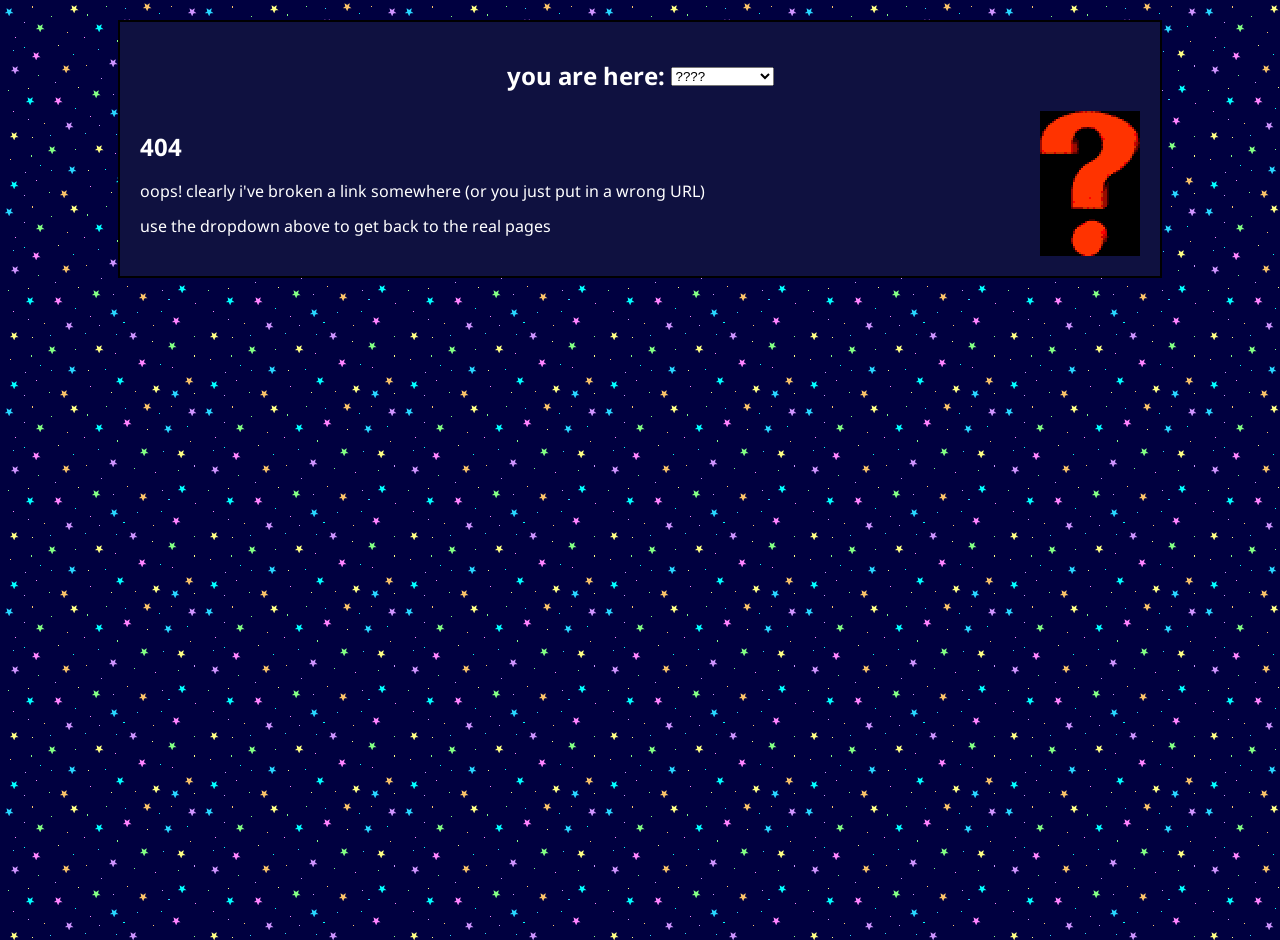
<file: 404old.html>
<!DOCTYPE html>
<html lang="en">
    <head>
        <meta charset="UTF-8" />
        <title>oe07.eu - 404</title>
        <link href="./style3.css" rel="stylesheet" />
        
    </head>
    <body>
        <div class="container">
        
        <main>
            <header>
                <!-- <img src="assets/welcome.gif" alt="Welcome to oe07.eu" class="banner-image"/> -->
            </header>
            <nav>
                <!-- <ul>
                    <li><a href="/">Home</a></li>
                    <li><a href="/page1">Page 1</a></li>
                    <li><a href="/page2">Page 2</a></li>
                </ul> -->
                <h2 style="display: inline;">you are here:&nbsp; </h2>
                <select onchange="location = this.value;">
                    <option selected="" value="">????</option>
                    <hr>
                    <option value="index.html">homepage</option>
                    <option value="about.html">about me</option>
                    <option value="links.html">links</option> 
                    <option value="/explore.html">placeholder 2</option>
                    <option value="/guestbook.html">placeholder 3</option>
                </select>
            </nav>
            <div style="display:flex;align-items:center;gap:1rem;">
                <div style="flex:1;">
                    <h2>404</h2>
                    <p>oops! clearly i've broken a link somewhere (or you just put in a wrong URL)</p>
                    <p>use the dropdown above to get back to the real pages</p>
                </div>
                <img src="assets/404.gif" alt="a pixel art character shrugging" class="pixel-art" style="width:10%;height:auto;">
            </div>
</file>
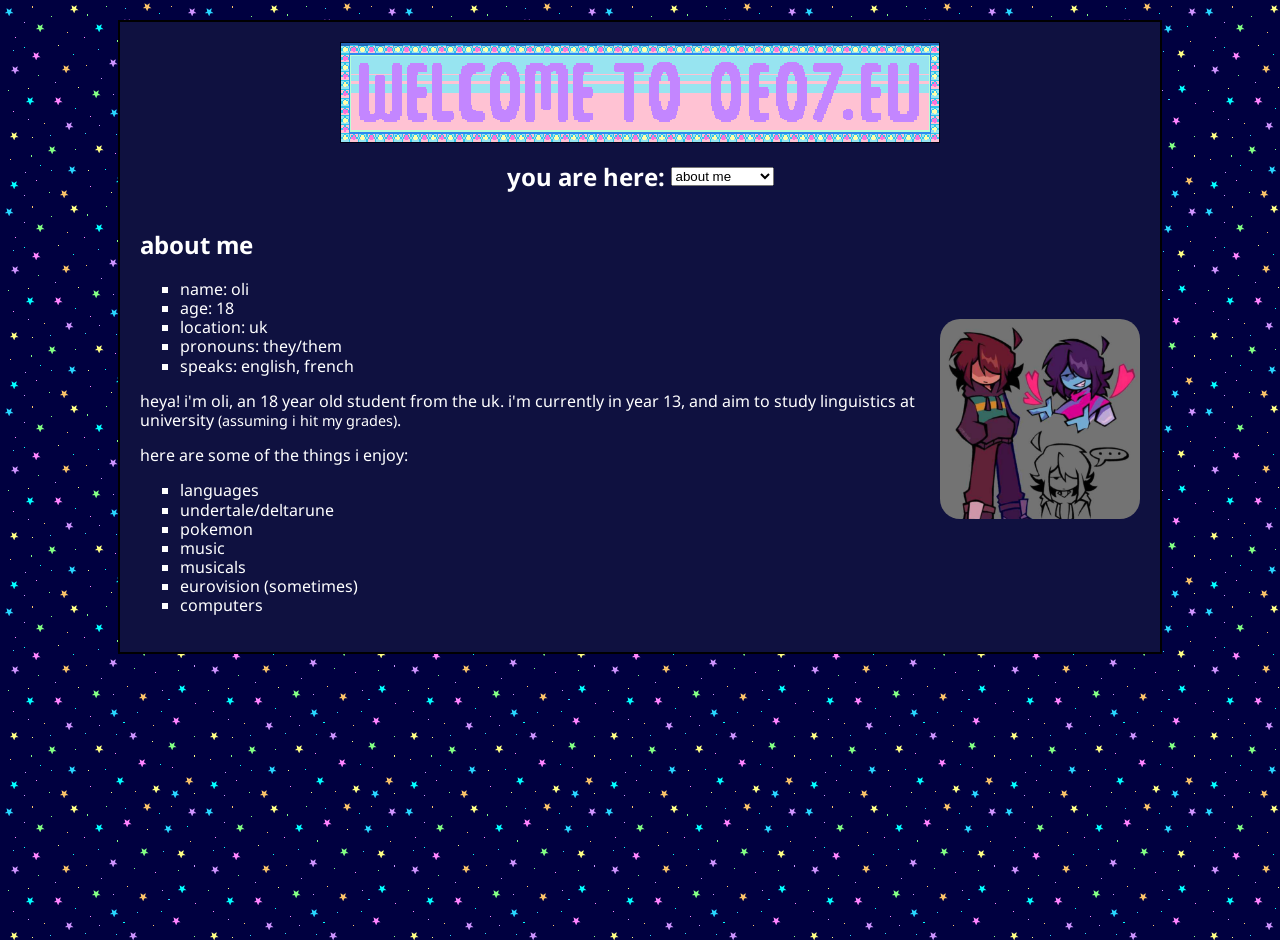
<file: about.html>
<!DOCTYPE html>
<html lang="en">
    <head>
        <meta charset="UTF-8" />
        <title>oe07.eu - about me</title>
        <link href="./style3.css" rel="stylesheet" />
        
    </head>
    <body>
        <div class="container">
        
        <main>
            <header>
                <img src="assets/welcome.gif" alt="Welcome to oe07.eu" class="banner-image"/>
            </header>
            <nav>
                <!-- <ul>
                    <li><a href="/">Home</a></li>
                    <li><a href="/page1">Page 1</a></li>
                    <li><a href="/page2">Page 2</a></li>
                </ul> -->
                <h2 style="display: inline;">you are here:&nbsp; </h2>
                <select onchange="location = this.value;">
                    <option selected="" value="">about me</option>
                    <hr>
                    <option value="index.html">homepage</option>
                    <option value="links.html">links</option>
                    <option value="/poetry.html">placeholder 1</option>
                    <option value="/explore.html">placeholder 2</option>
                    <option value="/guestbook.html">placeholder 3</option>
                </select>
            </nav>
            
            <div>
                
                <div style="display:flex;align-items:center;gap:1rem;">
                    <div style="flex:1;">
                        <h2>about me</h2>
                        <!-- <h3>quick facts</h3> -->
                        <ul>
                            <li>name: oli</li>
                            <li>age: 18</li>
                            <li>location: uk</li>
                            <li>pronouns: they/them</li>
                            <li>speaks: english, french</li>
                        </ul>
                        <p>heya! i'm oli, an 18 year old student from the uk. i'm currently in year 13, and aim to study linguistics at university <span style="font-size: 0.9rem;">(assuming i hit my grades)</span>.</p>
                        <p>here are some of the things i enjoy:</p>
                        <ul>
                            <li>languages</li>
                            <li>undertale/deltarune</li>
                            <li>pokemon</li>
                            <li>music</li>
                            <li>musicals</li>
                            <li>eurovision (sometimes)</li>
                            <li>computers</li>
                        </ul>
                    </div>
                    <div>
                        <img src="assets/discordPfp.png" alt="my discord pfp - art of kris deltarune" style="width:200px;height:auto;border-radius:10%;">
                    </div>
            </div>
           

        </main>

</html>
</file>
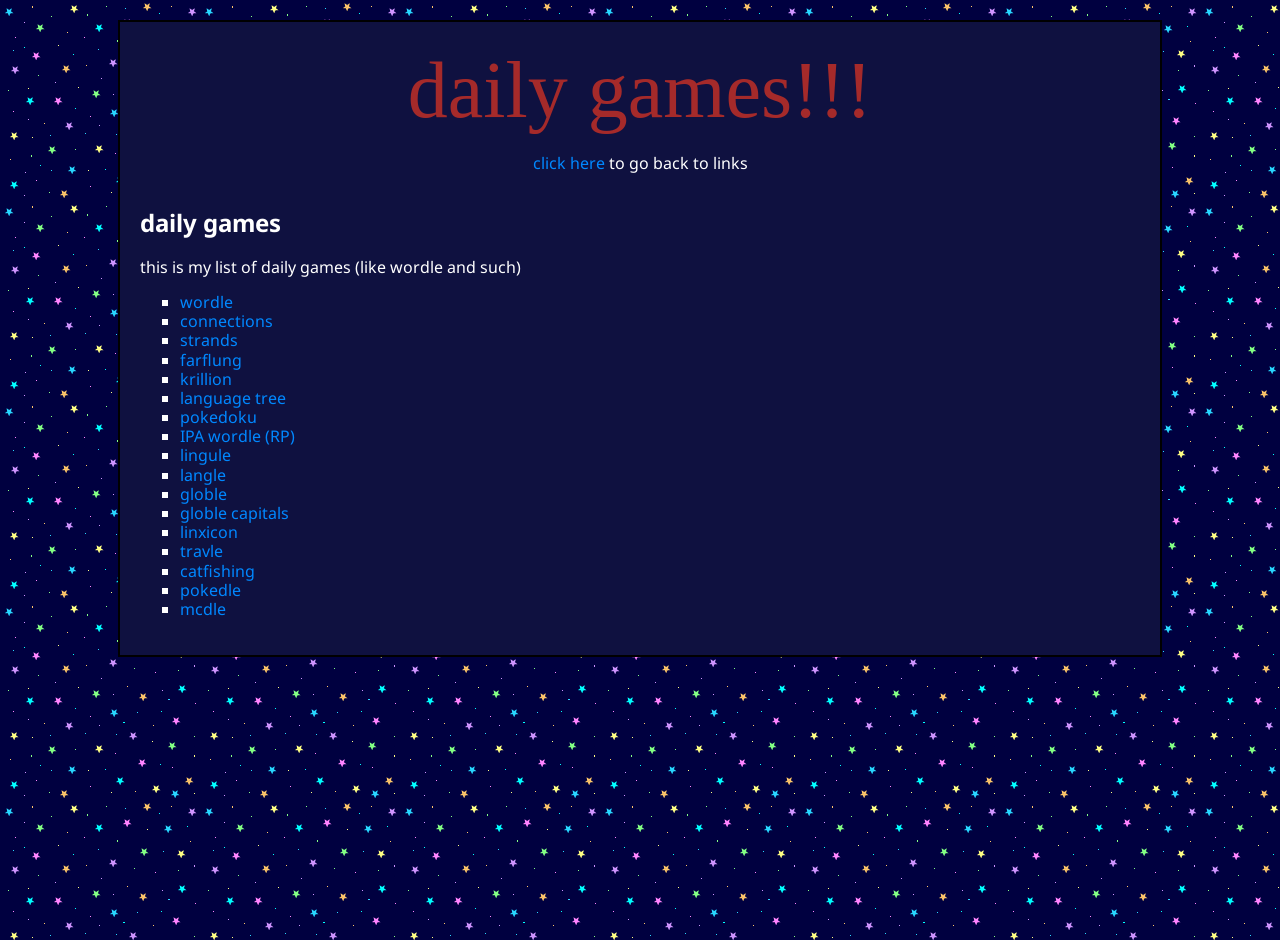
<file: dailies.html>
<!DOCTYPE html>
<html lang="en">
    <head>
        <meta charset="UTF-8" />
        <title>oe07.eu - daily games</title>
        <link href="./style3.css" rel="stylesheet" />
        
    </head>
    <body>
        
        <main>
            <header>
                <span style="font-family: 'Times New Roman', Times, serif; font-size: 5rem; display: flex; justify-content: center; color: brown;">daily games!!!</span>
            </header>
            <nav>
                <p><a href="links.html">click here</a> to go back to links</p>
            </nav>
            <h2>daily games</h2>
            <p>this is my list of daily games (like wordle and such)</p>
            <ul>
                <li><a href="https://www.nytimes.com/games/wordle/index.html" target="_blank">wordle</a></li>
                <li><a href="https://www.nytimes.com/games/connections" target="_blank">connections</a></li>
                <li><a href="https://www.nytimes.com/games/strands" target="_blank">strands</a></li>
                <li><a href="https://farflung.game/" target="_blank">farflung</a></li>
                <li><a href="https://krillion.io/" target="_blank">krillion</a></li>
                <li><a href="https://languagetree.app/" target="_blank">language tree</a></li>
                <li><a href="https://pokedoku.com/" target="_blank">pokedoku</a></li>
                <li><a href="https://bennw.github.io/werdel/#daily" target="_blank">IPA wordle (RP)</a></li>
                <li><a href="https://lingule.xyz/" target="_blank">lingule</a></li>
                <li><a href="https://langle.uk/" target="_blank">langle</a></li>
                <li><a href="https://globle-game.com/game" target="_blank">globle</a></li>
                <li><a href="https://globle-capitals.com/" target="_blank">globle capitals</a></li>
                <li><a href="https://linxicon.com/game" target="_blank">linxicon</a></li>
                <li><a href="https://travle.earth/" target="_blank">travle</a></li>
                <li><a href="https://catfishing.net/game/today" target="_blank">catfishing</a></li>
                <li><a href="https://pokedle.com/classic" target="_blank">pokedle</a></li>
                <li><a href="https://www.mcdle.net/" target="_blank">mcdle</a></li>
            </ul>
        </main>
    </body>
</html>
</file>
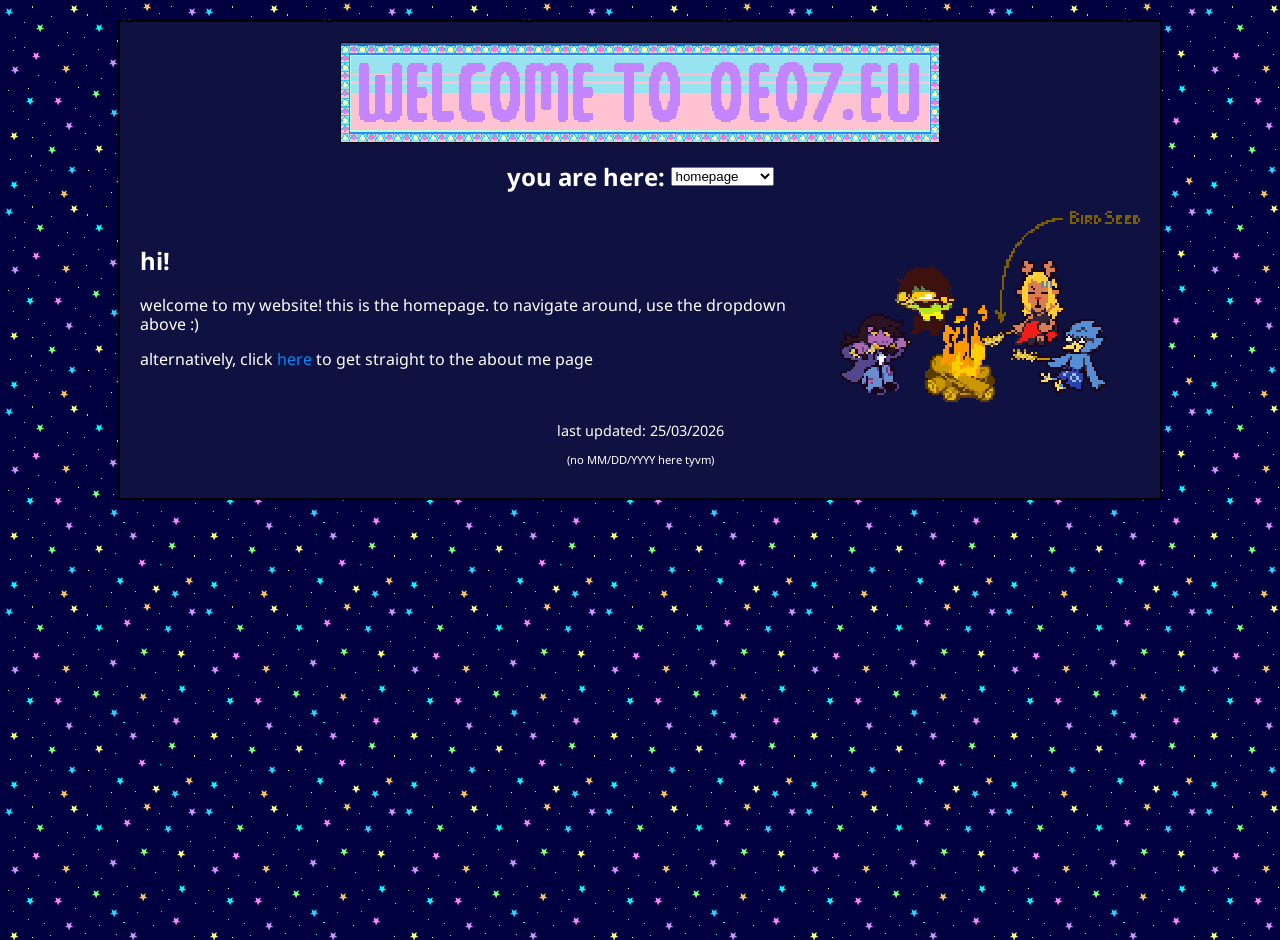
<file: indexOld.html>
<!DOCTYPE html>
<html lang="en">
    <head>
        <meta charset="UTF-8" />
        <title>oe07.eu - homepage</title>
        <link href="./style3.css" rel="stylesheet" />
        
    </head>
    <body>
        <div class="container">
        
        <main>
            <header>
                <img src="assets/welcome.gif" alt="Welcome to oe07.eu" class="banner-image"/>
            </header>
            <nav>
                <!-- <ul>
                    <li><a href="/">Home</a></li>
                    <li><a href="/page1">Page 1</a></li>
                    <li><a href="/page2">Page 2</a></li>
                </ul> -->
                <h2 style="display: inline;">you are here:&nbsp; </h2>
                <select onchange="location = this.value;">
                    <option selected="" value="">homepage</option>
                    <hr>
                    <option value="about.html">about me</option>
                    <option value="links.html">links</option>
                    <option value="/poetry.html">placeholder 1</option>
                    <option value="/explore.html">placeholder 2</option>
                    <option value="/guestbook.html">placeholder 3</option>
                </select>
            </nav>
            <div style="display:flex;align-items:center;gap:1rem;">
                <div style="flex:1;">
                    <h2>hi!</h2>
                    <p>welcome to my website! this is the homepage. to navigate around, use the dropdown above :)</p>
                    <p>alternatively, click <a href="about.html">here</a> to get straight to the about me page</p>
                </div>
                <img src="assets/deltaruneCampfire.gif" alt="deltarune party members around a campfire" class="pixel-art" style="width:30%;height:auto;">
            </div>
           
            <footer>
                <p>last updated: 25/03/2026</p>
                <p style="font-size: 0.7rem;">(no MM/DD/YYYY here tyvm)</p>
        </main>
        

</html>
</file>
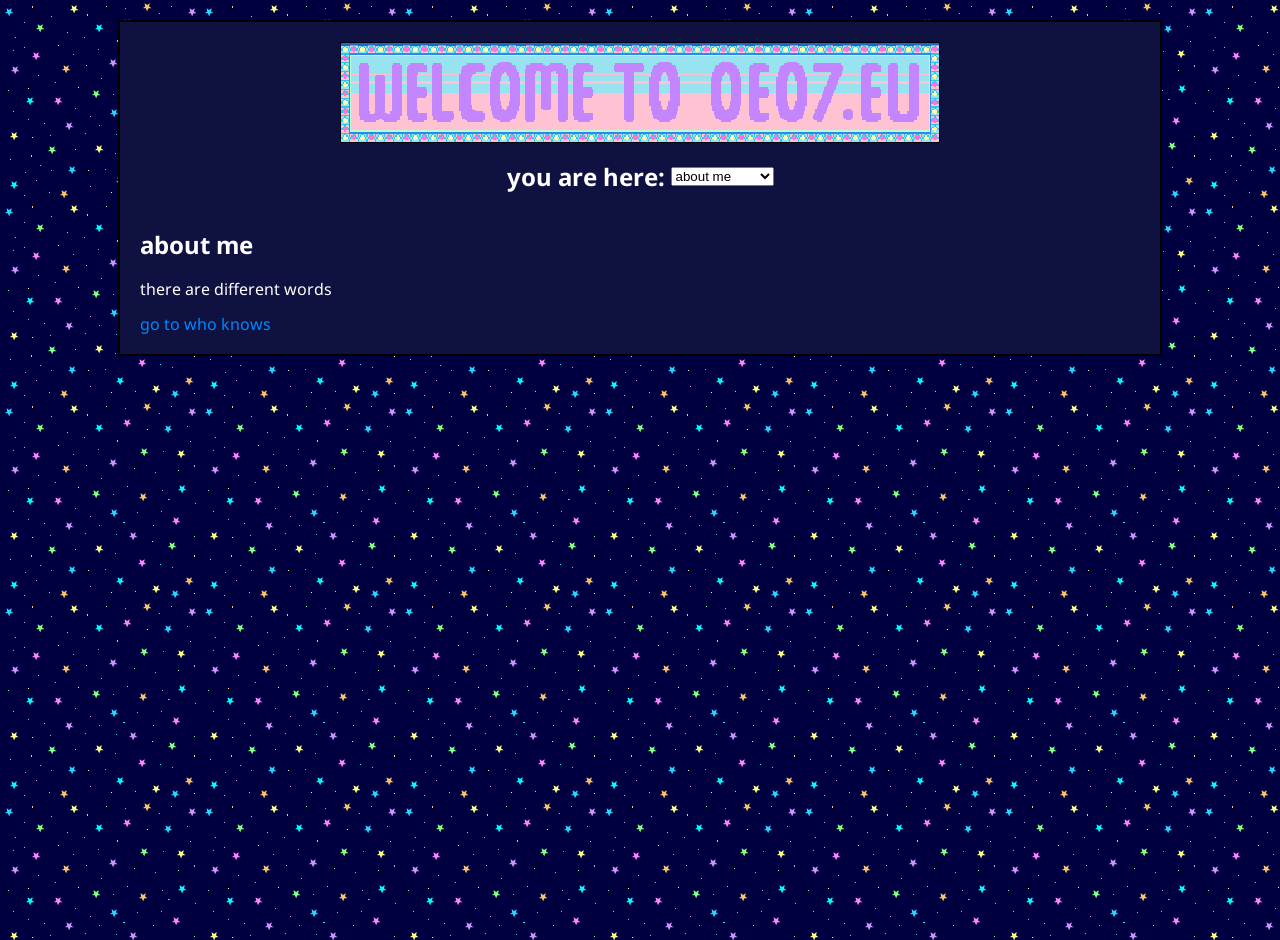
<file: testPage.html>
<!DOCTYPE html>
<html lang="en">
    <head>
        <meta charset="UTF-8" />

        <link href="./style3.css" rel="stylesheet" />
        
    </head>
    <body>
        <div class="container">
        
        <main>
            <header>
                <img src="assets/welcome.gif" alt="Welcome to oe07.eu" class="banner-image"/>
            </header>
            <nav>
                <!-- <ul>
                    <li><a href="/">Home</a></li>
                    <li><a href="/page1">Page 1</a></li>
                    <li><a href="/page2">Page 2</a></li>
                </ul> -->
                <h2 style="display: inline;">you are here:&nbsp; </h2>
                <select onchange="location = this.value;">
                    <option selected="" value="">about me</option>
                    <hr>
                    <option value="index3.html">homepage</option>
                    <option value="/visual-art.html">links</option>
                    <option value="/poetry.html">placeholder 1</option>
                    <option value="/explore.html">placeholder 2</option>
                    <option value="/guestbook.html">placeholder 3</option>
                </select>
            </nav>
            <h2>about me</h2>
            <p>there are different words</p>
            <a href="index2.html">go to who knows</a>
        </main>

</html>
</file>
<file: style3.css>
@import url('https://fonts.googleapis.com/css2?family=Noto+Sans:ital,wght@0,100..900;1,100..900&display=swap');

:root {
  /* Background Colors: */
--background-color: #010101;
--content-background-color: #0f1140;
--sidebar-background-color: #1b5e20;

  /* Background Image */
  --background-image: url("assets/rainbowstar.gif");

  /* Text Colors: */
  --text-color: #ffffff;
  --sidebar-text-color: #ffffff;
  --link-color: #0088ff;
  --link-color-hover: #00aaff;

  /* Text: */
  --font: "Noto Sans", sans-serif;
  --font-size: 1em;

  /* Other Settings: */
  --margin: 20px;
  --padding: 20px;
  --border: 2px solid #000000;
  --round-borders: 0px;
  --sidebar-width: 210px;
}

body {
  display: flex;
  align-items: flex-start;
  justify-content: center;
  min-height: 100vh;
  font-size: var(--font-size);
  margin: 0;
  padding: var(--margin);
  color: var(--text-color);
  font-family: var(--font);
  line-height: 1.2;
  background: var(--background-color);
  background-image: var(--background-image);
  /* background-size: 100%; */
  /* filter: drop-shadow(10px 10px 0px rgba(0, 0, 0, 0.7)); */
  
}

ul {
  /* padding: 0; */
  /* list-style-image: url("assets/bullet.gif"); */
  list-style-type: square;
  
  /* user-select: none; */
}

main {
    width: 1000px;
    grid-area: main;
    overflow-y: auto;
    padding: var(--padding);
    background: var(--content-background-color);
    border: var(--border);
    border-radius: var(--round-borders);
}


nav {
    display: flex;
    align-items: center;
    justify-content: center;
}

.banner-image {
    display: block;
    width: 60%;
    margin: 0 auto;
    image-rendering: pixelated;
    image-rendering: crisp-edges;
    -ms-interpolation-mode: nearest-neighbor;
}

.pixel-art {
    image-rendering: pixelated;
    image-rendering: crisp-edges;
    -ms-interpolation-mode: nearest-neighbor;
}

footer {
    text-align: center;
    margin-top: 20px;
    font-size: 0.9em;
    color: var(--text-color);
}

.icon {
    height: 16px;
    width: auto;
    padding-right: 4px;
}

a {
    color: var(--link-color);
    text-decoration: none;
}
a:hover {
    color: var(--link-color-hover);
    text-decoration: none;
    display: inline-block;
    transform: translateY(-4px);
}

a:visited {
    color: var(--link-color);
}
</file>
